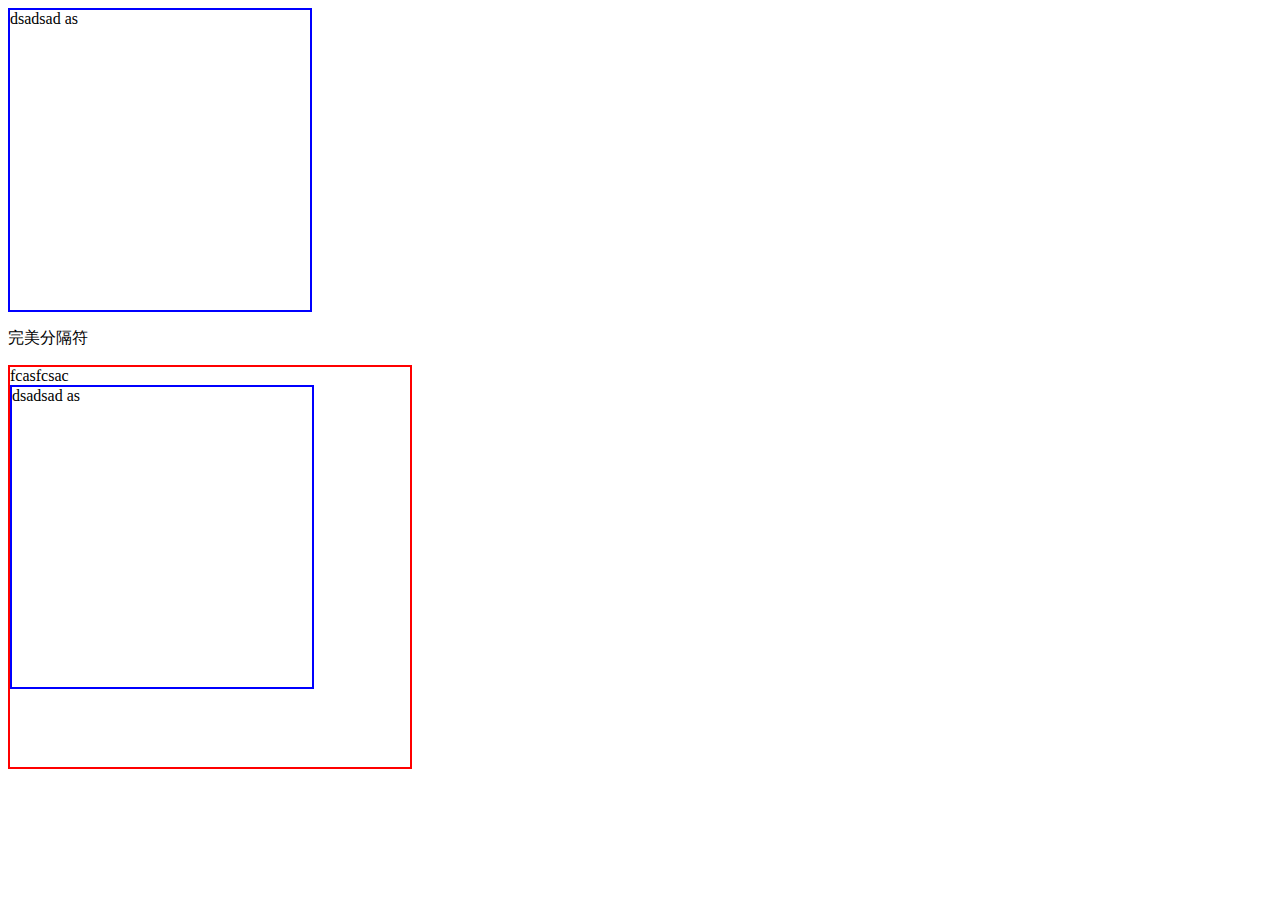
<file: clone.html>
<!DOCTYPE html>
<html lang="en">
<head>
    <meta charset="UTF-8">
    <title>Document</title>
</head>
<style>
    
    #div1 {
        width: 300px;
        height: 300px;
        border: 2px solid blue;
    }
    #div2 {
        width: 400px;
        height: 400px;
        border: 2px solid red;
    }
    
</style>
    

<body>
    <div id="div1">dsadsad as</div>
    <P>完美分隔符</P>
    <div id="div2">fcasfcsac </div>
</body>
<script src="js/jquery-1.8.3.min.js"></script>
<script>
    $(document).ready(function(){
       $("#div1").clone().appendTo("#div2"); 
        
    });
</script>
    
</html>
</file>
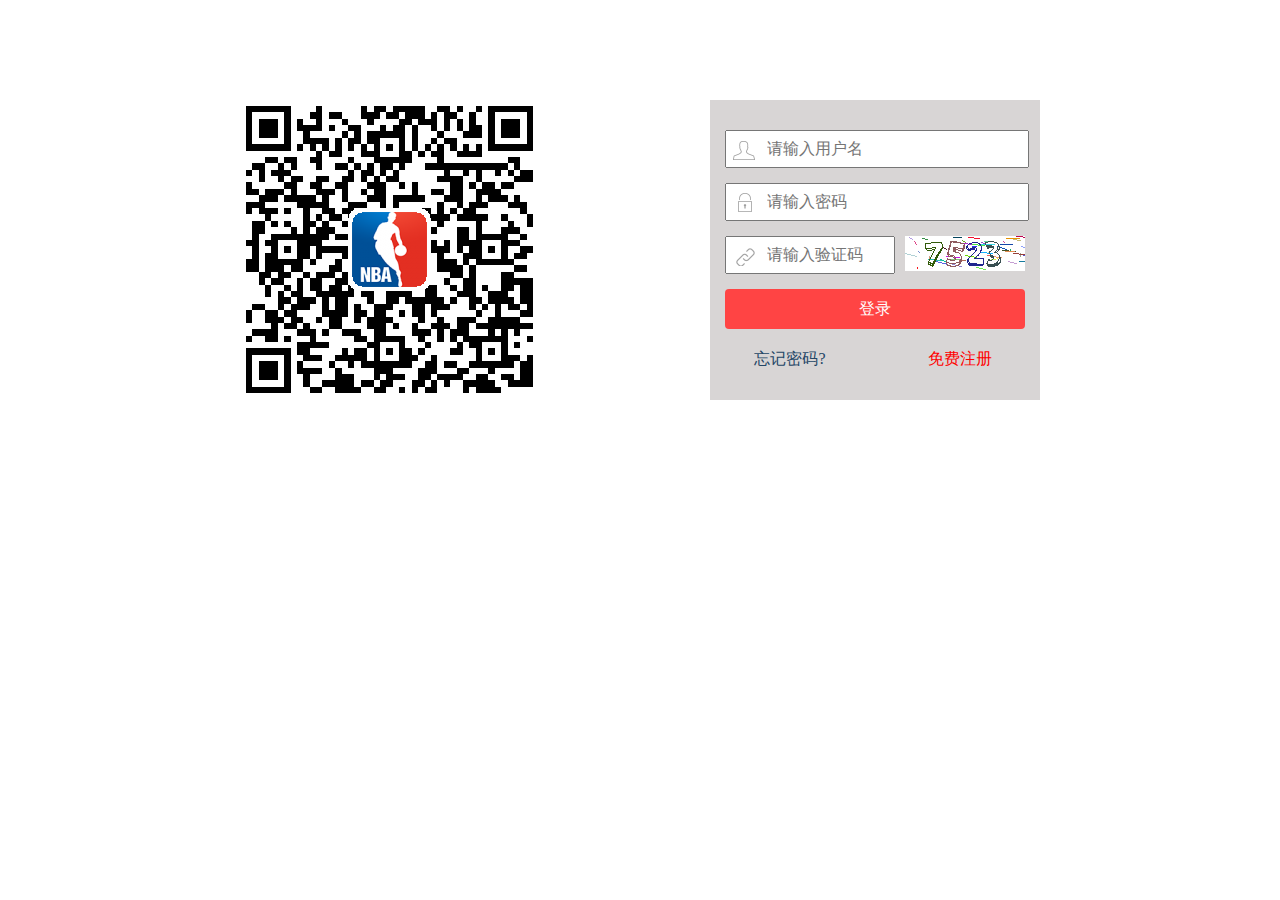
<file: login.html>
<!DOCTYPE html>
<html lang="en">

<head>
    <meta charset="UTF-8">
    <meta name="viewport" content="width=device-width, initial-scale=1.0">
    <meta http-equiv="X-UA-Compatible" content="ie=edge">
    <link rel="stylesheet" href="css/login.css" />
    <link rel="stylesheet" href="css/reset.css" />
    <title>请登录...</title>
</head>
<!--何时要clearfix？？-->

<body>
    <div class="login-warp">
       <div class="nba-ad"></div>
        <div class="login-window">
        <div class="login-window-bg"></div>
        <div class="loginbox">
            <div class="login-input">
                <i class="login-input-logo"></i>
                <input class="login-input-username" type="text" placeholder="请输入用户名" />
            </div>
            <div class="login-input">
                <i class="login-password-logo"></i>
                <input class="login-input-password" type="password" placeholder="请输入密码" />
            </div>
            <div class="login-input">
                <i class="login-code-logo"></i>
                <input class="login-input-code" type="text" placeholder="请输入验证码" />
                <img class="codeimg frt" src="images/createVerfyCode.png">
            </div>
            <input class="btn-login" type="button" value="登录" />
            <span class="forgot-code flt"><a href="#">忘记密码?</a></span>
            <span class="register frt "><a href="#"> 免费注册</a></span>

        </div>
    </div>
    </div>
    



</body>

</html>
</file>
<file: css/login.css>
.login-warp {
    position: relative;
    margin: 0 auto;
    width: 1200px;
    height: 500px;
/*    background-color: #000;*/
}
.login-warp .nba-ad {
    width: 700px;
    height: 500px;
    background: url(images/app-qrcode_ac68ee.png) no-repeat center;
}


.login-window-bg {
    background: #b1acac;
    filter: alpha (opacity=70);    /*不兼容ie？*/
    -webkit-opacity: 0.5;
       -moz-opacity: 0.5;
         -o-opacity: 0.5;
            opacity: 0.5;
}

.loginbox, .login-window-bg {
    position: absolute;
    top: 100px;
    right: 200px;
    width: 300px;
    height: 240px;
    z-index: 5; 
    padding: 30px 15px ;
}

.login-input {
    position: relative;
/*    padding: 0px 20px 15px 0px;*/
    margin-bottom: 15px;
    
}

.login-input-username, .login-input-password, .login-input-code {
/*    前两个可以精简为login*/
    display: inline-block;
    width: 260px;
    height: 30px;
    padding: 2px 0 2px 40px;
    font-size: 16px;
    vertical-align: middle;
    outline: none; /*去掉选中时输入框的蓝色框框*/
}

.login-input-code{
     width: 126px;
/*     margin-right: 6px;*/
}

.codeimg{
    display: inline-block;
    vertical-align: middle;
    height: 35px;
    line-height: 35px;
    cursor: pointer; /*把鼠标移到登陆会显示手指*/
}

.login-input-logo, .login-password-logo, .login-code-logo {
    display: inline-block;
    position: absolute;
    top: 10px;
    left: 5px;
    width: 30px;
    height: 20px;
   
}

.login-input-logo{
     background: url(../images/icons.png) no-repeat
    -280px -180px;
}

.login-password-logo{
    margin-left: 5px;
    background: url(../images/icons.png) no-repeat
    -280px -227px;
}

.login-code-logo{
    margin-left: 5px;
    background: url(../images/icons.png) no-repeat
    -253px -124px;
}

.btn-login{
    font: normal 16px 'Microsoft Yahei';
    color: #fff;
    height: 40px;
    width: 300px;
    background: #f44;
    border: none;
    border-radius: 4px;
    cursor: pointer; /*把鼠标移到登陆会显示手指*/
}
.forgot-code, .register{
/*    padding-top: 20px;*/
    font: normal 16px 'Microsoft Yahei';
}

.forgot-code, .register a {
    margin-top: 15px;
    display: block;
    width: 130px;
    height: 30px;
    line-height: 30px;
    text-align: center;
/*    background-color: blue;*/
}

.register a {
    color: red;
}
</file>
